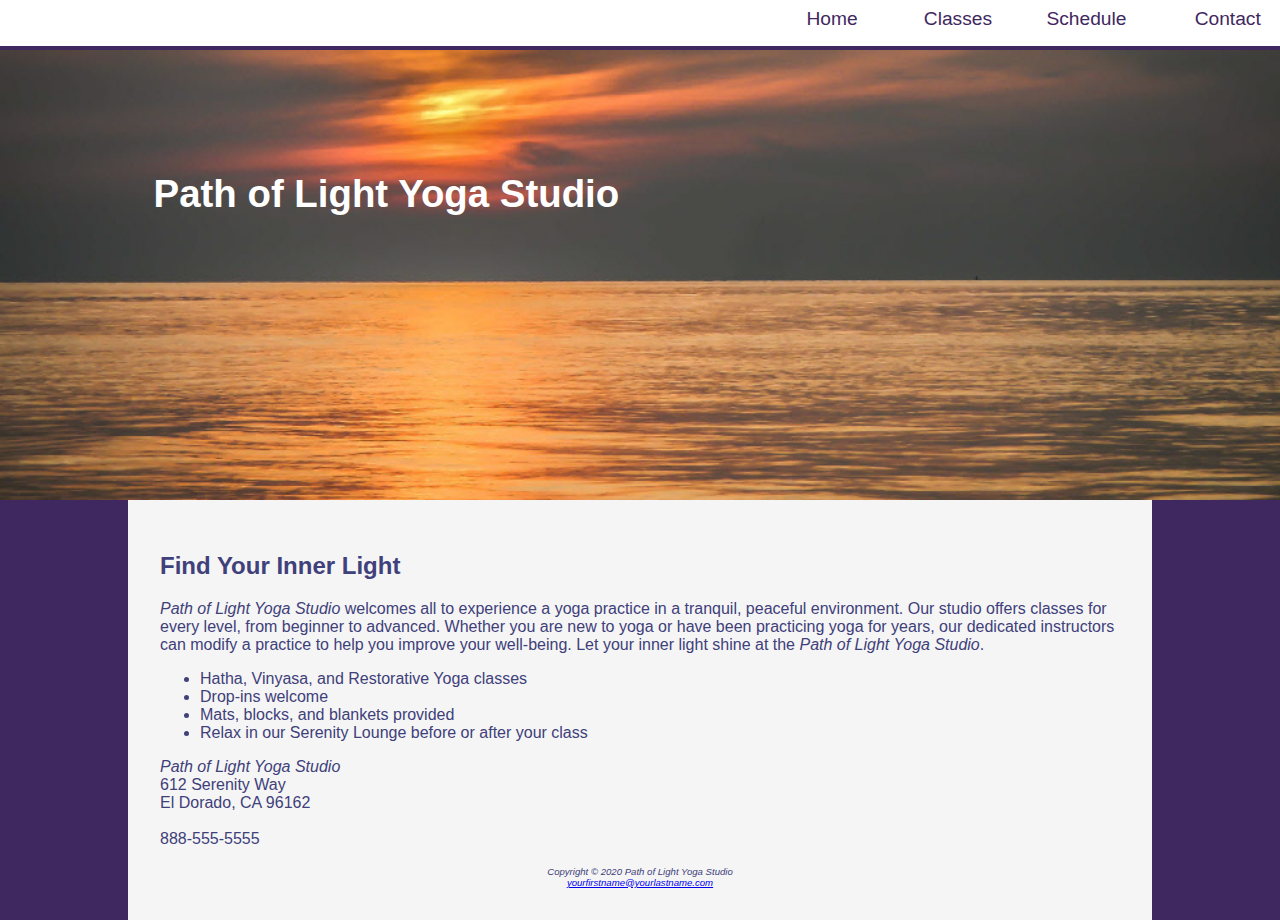
<file: index.html>
<!DOCTYPE html>
<html lang="en">
<head>
<title>Path of Light Yoga Studio</title>
<meta charset="utf-8">
<meta name="viewport" content="width=device-width, initial-scale=1.0">
<link href="yoga.css" rel="stylesheet">
</head>
<body>
<header class="home">
<h1><a href="index.html">Path of Light Yoga Studio</a></h1>
</header>
<nav>
<ul>
<li><a href="index.html">Home</a></li>
<li><a href="classes.html">Classes</a></li>
<li><a href="schedule.html">Schedule</a></li>
<li><a href="contact.html">Contact</a></li>
</ul>
</nav>
<div id="wrapper">
<main>
  <h2>Find Your Inner Light</h2>
<p><span class="studio">Path of Light Yoga Studio</span> welcomes all to experience a yoga practice in a tranquil, peaceful environment. 
Our studio offers classes for every level, from beginner to advanced. Whether you are new to yoga or have been practicing yoga for years,
our dedicated instructors can modify a practice to help you improve your well-being. 
Let your inner light shine at the <span class="studio">Path of Light Yoga Studio</span>.</p>
<ul>
<li>Hatha, Vinyasa, and Restorative Yoga classes</li>
<li>Drop-ins welcome</li>
<li>Mats, blocks, and blankets provided</li>
<li>Relax in our Serenity Lounge before or after your class</li>
</ul>
<div class="clear">
<span class="studio">Path of Light Yoga Studio</span><br>
612 Serenity Way<br>
El Dorado, CA 96162<br><br>
  <a id="mobile" href="tel:888-555-5555">888-555-5555</a><span id="desktop">888-555-5555</span><br><br>
</div>
</main>
<footer>
Copyright &copy; 2020 Path of Light Yoga Studio<br>
<a href="mailto:yourfirstname@yourlastname.com">yourfirstname@yourlastname.com</a>
</footer>
</div>
</body>
</html>
</file>
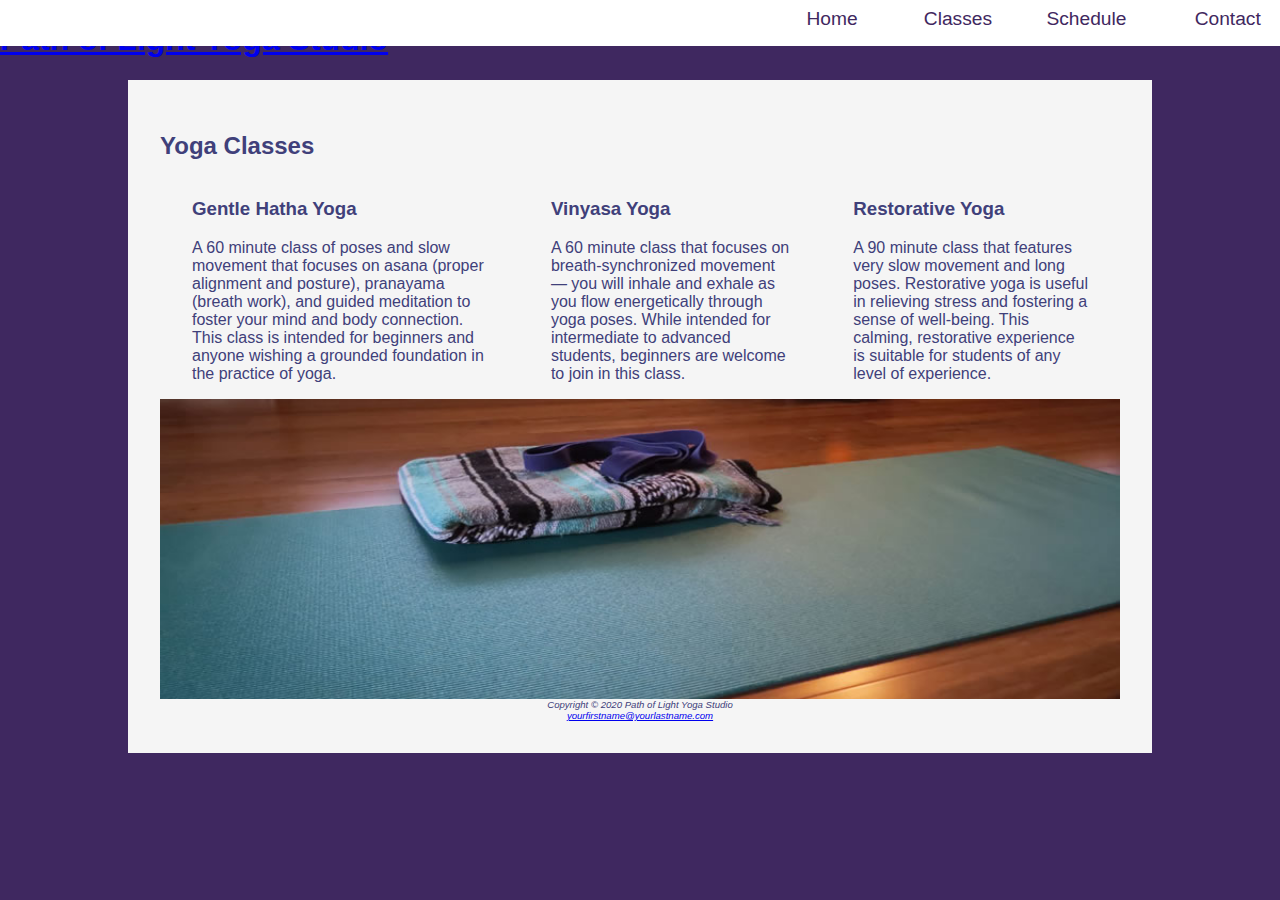
<file: classes.html>
<!DOCTYPE html>
<html lang="en">
<head>
<title>Path of Light Yoga Studio :: Classes</title>
<meta charset="utf-8">
<meta name="viewport" content="width=device-width, initial-scale=1.0">
<link href="yoga.css" rel="stylesheet">
</head>
<body>
<head class="content">
<h1><a href="index.html">Path of Light Yoga Studio</a></h1>
</header>
<nav>
<ul>
<li><a href="index.html">Home</a></li>
<li><a href="classes.html">Classes</a></li>
<li><a href="schedule.html">Schedule</a></li>
<li><a href="contact.html">Contact</a></li>
</ul>
</nav>
<div id="wrapper">
<main>
<h2>Yoga Classes</h2>
<div id="flow">
<section>
<h3>Gentle Hatha Yoga</h3>
<p>A 60 minute class of poses and slow movement that focuses on asana (proper alignment and posture), 
pranayama (breath work), and guided meditation to foster your mind and body connection. 
This class is intended for beginners and anyone wishing a grounded foundation in the practice of yoga. </p>
</section>
<section>
<h3>Vinyasa Yoga</h3>
<p>A 60 minute class that focuses on breath-synchronized movement &mdash; you will inhale and exhale as you 
flow energetically through yoga poses. While intended for intermediate to advanced students,
 beginners are welcome to join in this class.</p>
</section>
<section>
<h3>Restorative Yoga</h3>
<p>A 90 minute class that features very slow movement and long poses. Restorative yoga is 
useful in relieving stress and fostering a sense of well-being. 
This calming, restorative experience is suitable for students of any level of experience.</p>
</section>
 </div>
<div id="mathero">
</div>
</main>
<footer>
Copyright &copy; 2020 Path of Light Yoga Studio<br>
<a href="mailto:yourfirstname@yourlastname.com">yourfirstname@yourlastname.com</a>
</footer>
</div>
</body>
</html>
</file>
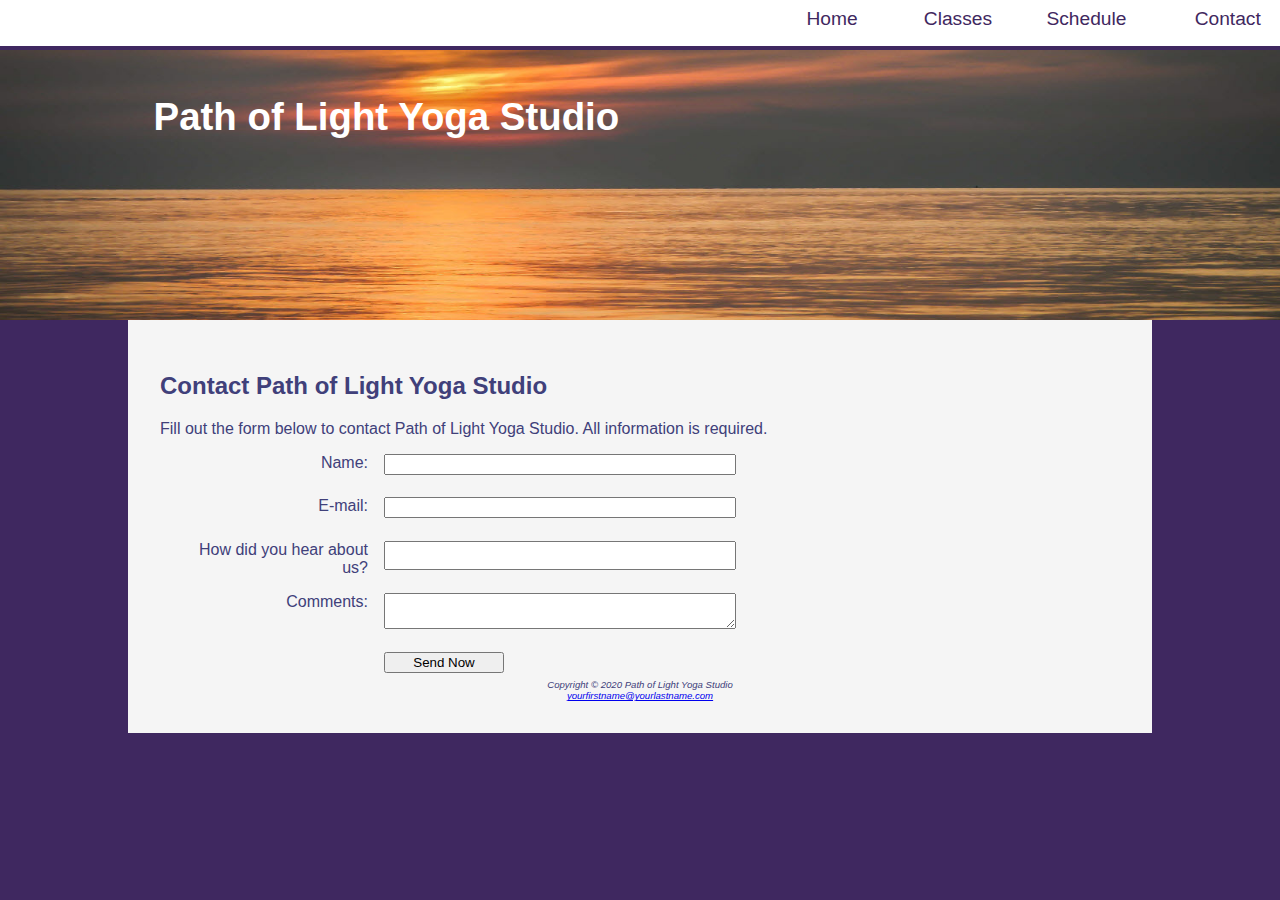
<file: contact.html>
<!DOCTYPE html>
<html lang="en">
<head>
<title>Path of Light Yoga Studio :: Classes</title>
<meta charset="utf-8">
<meta name="viewport" content="width=device-width, initial-scale=1.0">
<link href="yoga.css" rel="stylesheet">
</head>
<body>
<header class="content">
<h1><a href="index.html">Path of Light Yoga Studio</a></h1>
</header>
<nav>
<ul>
<li><a href="index.html">Home</a></li>
<li><a href="classes.html">Classes</a></li>
<li><a href="schedule.html">Schedule</a></li>
<li><a href="contact.html">Contact</a></li>
</ul>
</nav>
<div id="wrapper">
<main>
<h2>Contact Path of Light Yoga Studio</h2>
<p>Fill out the form below to contact Path of Light Yoga Studio. All information is required. </p>
<form method="post" action="https://webdevbasics.net/scripts/yoga.php">
<label for="myName">Name: </label>
<input type="text" id="myName" name="myName" required>
<label for="myEmail">E-mail: </label>
<input type="email" id="myEmail" name="myEmail" required>
<label for="myRefer">How did you hear about us?</label>
<input type="text" name="myRefer" id="myRefer" list="referral" required>
<datalist id="referral">
<option>Google</option>
<option>Bing</option>
<option>Facebook</option>
<option>Friend</option>
<option>Radio Ad</option>
</datalist>
<label for="myComments">Comments: </label>
<textarea id="myComments" name="myComments" rows="2" cols="20" required></textarea>
<input type="submit" value="Send Now" id="mySubmit">
</form>
</main>
<footer>
Copyright &copy; 2020 Path of Light Yoga Studio<br>
<a href="mailto:yourfirstname@yourlastname.com">yourfirstname@yourlastname.com</a>
</footer>
</div>
</body>
</html>
</file>
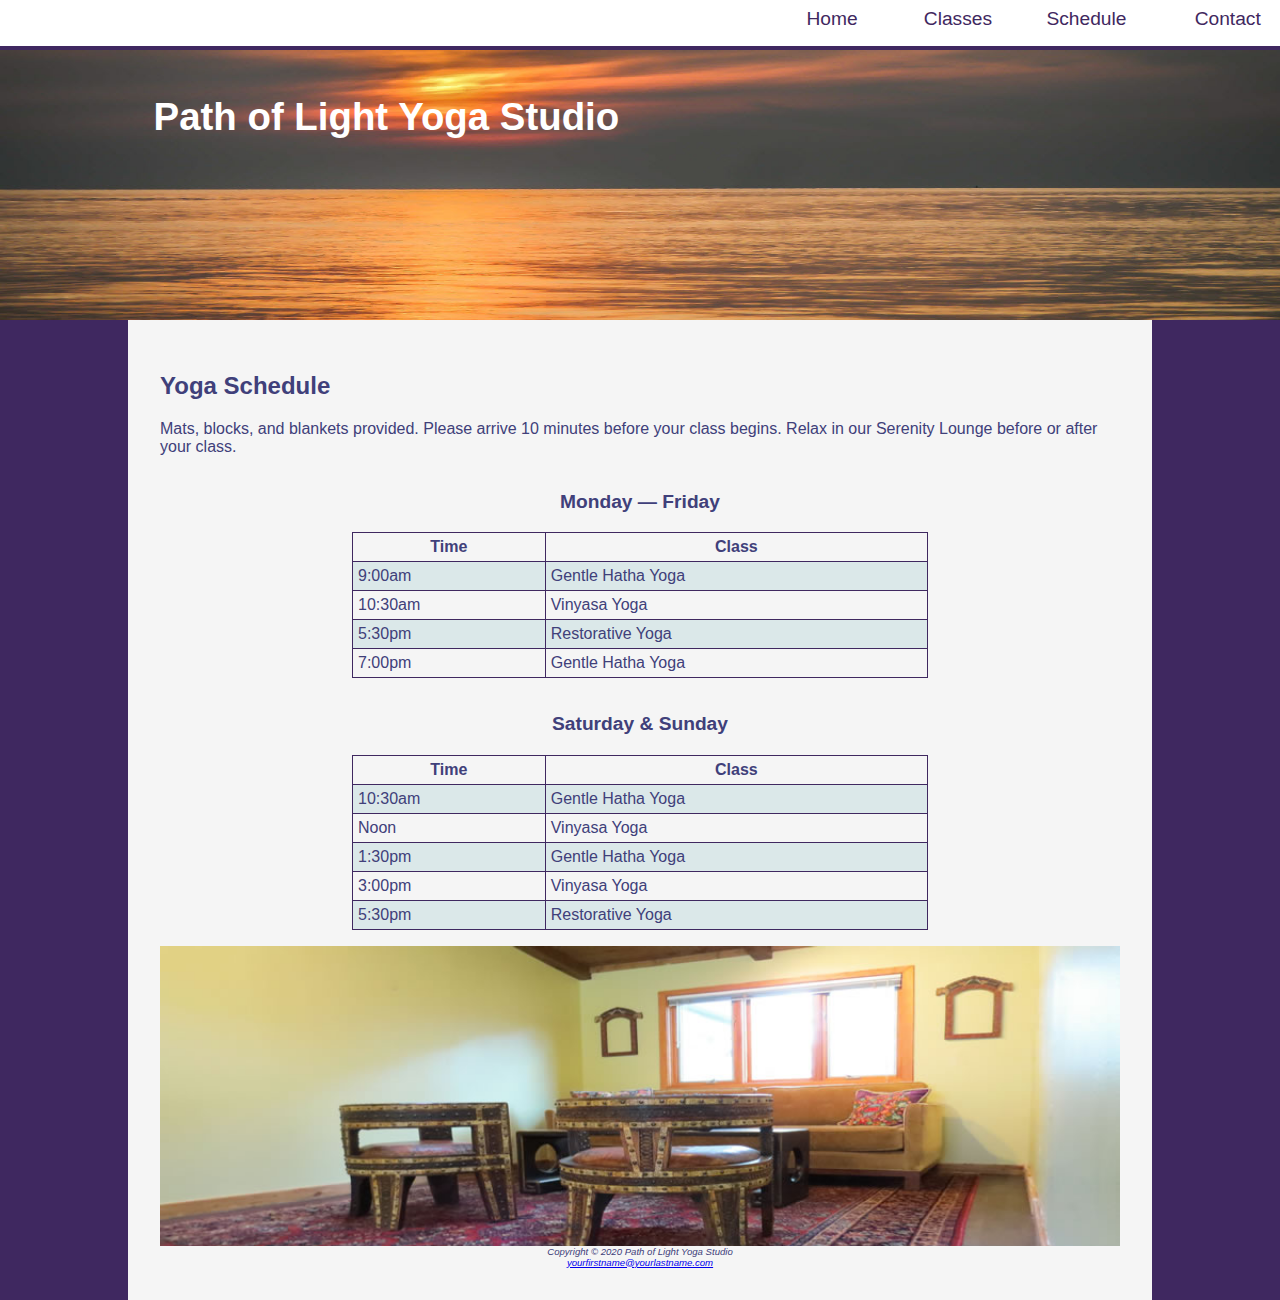
<file: schedule.html>
<!DOCTYPE html>
<html lang="en">
<head>
<title>Path of Light Yoga Studio :: Schedule</title>
<meta charset="utf-8">
<meta name="viewport" content="width=device-width, initial-scale=1.0">
<link href="yoga.css" rel="stylesheet">
</head>
<body>
<header class="content">
<h1><a href="index.html">Path of Light Yoga Studio</a></h1>
</header>
<nav>
<ul>
<li><a href="index.html">Home</a></li>
<li><a href="classes.html">Classes</a></li>
<li><a href="schedule.html">Schedule</a></li>
<li><a href="contact.html">Contact</a></li>
</ul>
</nav>
<div id="wrapper">
<main>
<h2>Yoga Schedule</h2>
<p>Mats, blocks, and blankets provided. Please arrive 10 minutes before your class
begins. Relax in our Serenity Lounge before or after your class.</p>
<table>
<caption>Monday &mdash; Friday</caption>
<tr> 
<th>Time</th>
<th>Class</th>
</tr>
<tr>
<td>9:00am</td> 
<td>Gentle Hatha Yoga</td>
</tr>
<tr>
<td>10:30am</td> 
<td>Vinyasa Yoga</td>
</tr>
<tr>
<td>5:30pm</td> 
<td>Restorative Yoga</td>
</tr>
<tr>
<td>7:00pm</td>
<td>Gentle Hatha Yoga</td>
</tr>
</table>

<table>
<caption>Saturday &amp; Sunday</caption>
<tr> 
<th>Time</th>
<th>Class</th>
</tr>
<tr>
<td>10:30am</td> 
<td>Gentle Hatha Yoga</td>
</tr>
<tr>
<td>Noon</td> 
<td>Vinyasa Yoga</td>
</tr>
<tr>
<td>1:30pm</td> 
<td>Gentle Hatha Yoga</td>
</tr>
<tr>
<td>3:00pm</td> 
<td>Vinyasa Yoga</td>
</tr>
<tr>
<td>5:30pm</td> 
<td>Restorative Yoga</td>
</tr>
</table>
<div id="loungehero">
</div>
</main>
<footer>
Copyright &copy; 2020 Path of Light Yoga Studio<br>
<a href="mailto:yourfirstname@yourlastname.com">yourfirstname@yourlastname.com</a>
</footer>
</div>
</body>
</html>
</file>
<file: yoga.css>
* { box-sizing: border-box; }
body { 
background-color: #3F2860;
color: #40407A;
font-family: Verdana, Arial, sans-serif;
margin:0;
}
#wrapper { 
background-color: #F5F5F5;
padding: 2em;
}
header {
background-color: #40407A;
background-image: url(sunrise.jpg);
background-size: 100% 100%;
color: #FFF;
font-size: 90%;
margin-top: 50px;
min-height: 200px;
}
header a { text-decoration: none; }
header a:link { color: #FFF; }
header a:visited { color: #FFF; }
header a:hover { color: #EDF5F5; }
.home,.content {
height: 20vh;
padding-left: 10%; 
padding-top: 2em; 
}
nav { 
background-color: #FFF;
position: fixed; 
left: 0;
top: 0;
margin: 0;
padding: 0.5em 0 1em 1em;
text-align: right;
width: 100%;
z-index:9999;
}
nav a { 
display: block;
text-decoration: none; 
}
nav a:link { color: #3F2860; }
nav a:visited { color: #497777; }
nav a:hover { color: #A26100; }
nav ul { 
display: flex; 
flex-flow: row wrap;
font-size: 1.2em;
list-style-type: none;
margin: 0;
}
nav li { 
display: inline;
padding: 0 1em; 
width: 40%; 
}
#mathero {
background-image: url(yogamat.jpg);
background-repeat: no-repeat;
background-size: cover;
height: 300px;
display: none;
}
#loungehero {
background-image: url(yogalounge.jpg);
background-repeat: no-repeat;
background-size: cover;
height: 300px;
display: none;
}
#mobile {display: inline; }
#desktop {display: none; }
.studio { font-style: italic; }
section { 
padding-left: .5em;
padding-right: .5em;
}
footer {
font-size: .60em;
font-style: italic;
text-align: center;
}
table {
width: 60%;
margin: auto;
margin-bottom: 1em;
border-collapse: collapse;
}
td, th {
padding: 5px;
border: 1px solid #3F2860;
}
tr:nth-of-type(even) { background-color: #DBE8E9; }
caption {
font-size: 120%;
margin: 1em;
font-weight: bold;
}
form { 
display: flex;
flex-direction: column;
padding-left: 1em; width: 80%; 
}
input, textarea { margin-bottom: .5em; }
@media (min-width: 600px) { 
nav ul { 
flex-flow: row nowrap;
justify-content: flex-end; 
}
nav li { width: 7em; }
section { 
padding-left: 2em;
padding-right: 2em; 
}
#mathero, #loungehero { 
display: block; 
padding-bottom: 1em; 
}
#flow { 
display: flex;
flex-direction: row; 
}
#mobile { display: none; }
#desktop { display: inline; }
form { 
width: 60%;
display: grid;
grid-gap: 1em; gap: 1em;
grid-template-columns: 12em 1fr; 
}
label { text-align: right; }
input[type="submit"] { 
grid-column: 2 / 3;
width: 9em;		
}
}
@media (min-width: 1024px) { 
header { font-size: 120%; }
.home { 
height: 50vh;
padding-left: 8em;
padding-top: 5em;
}
.content { 
height: 30vh;
padding-left: 8em;
padding-top: 1em; 
}
#wrapper { 
margin: auto;
width: 80%; 
}
}
</file>
